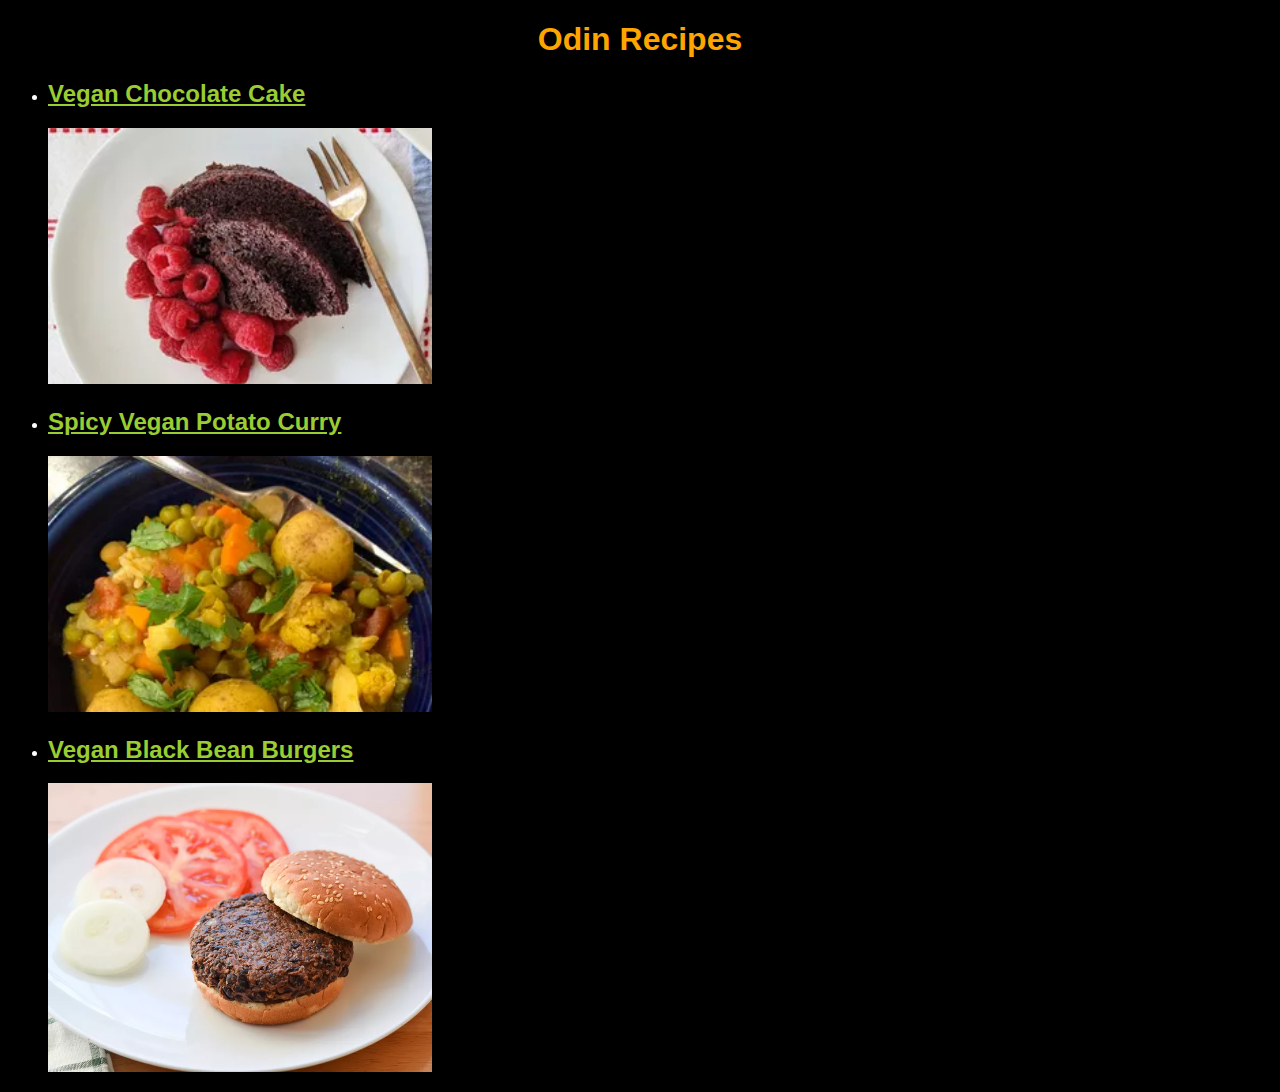
<file: index.html>
<!DOCTYPE html>
<html lang="en">

<head>
    <meta charset="UTF-8">
    <meta name="viewport" content="width=device-width, initial-scale=1.0">
    <title>Odin Recipes</title>
    <link rel="stylesheet" href="./styles/index.css">
    <link rel="stylesheet" href="./styles/style.css">
</head>

<body>

    <h1>Odin Recipes</h1>

    <ul>
        <li>
            <a href="./recipes/vegan-chocolate-cake.html">
                <h2>Vegan Chocolate Cake</h2>
                <img src="./images/vegan-chocolate-cake.webp" alt="Vegan chocolate cake">
            </a>
        </li>
        <li>
            <a href="./recipes/spicy-vegan-potato-curry.html">
                <h2>Spicy Vegan Potato Curry</h2>
                <img src="./images/spicy-vegan-potato-curry.webp" alt="Spicy vegan potato curry">
            </a>
        </li>
        <li>
            <a href="./recipes/vegan-black-bean-burgers.html">
                <h2>Vegan Black Bean Burgers</h2>
                <img src="./images/vegan-black-bean-burgers.webp" alt="Vegan black bean burgers">
            </a>
        </li>
    </ul>

</body>

</html>
</file>
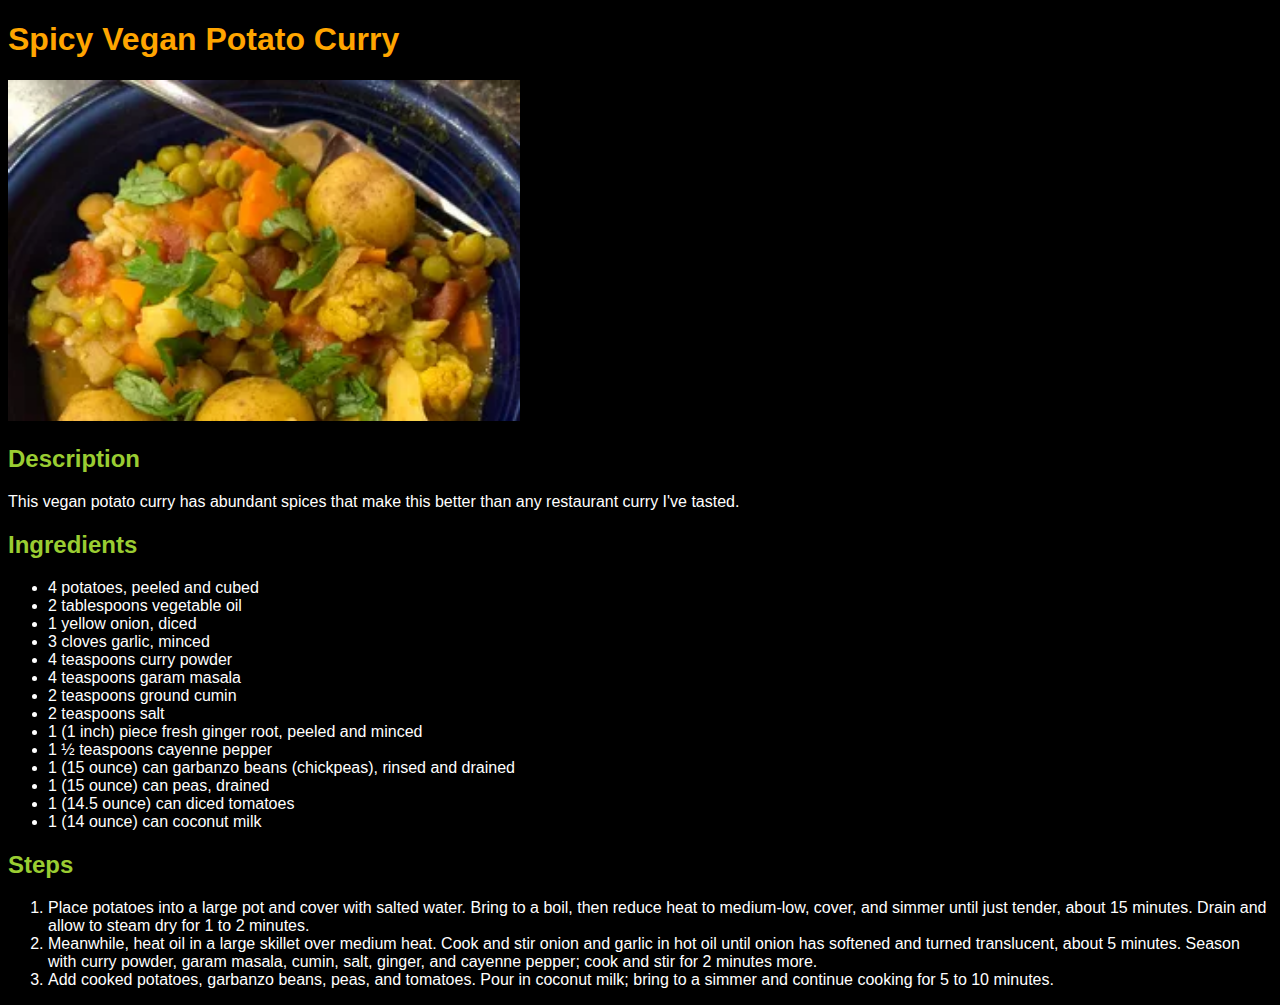
<file: recipes/spicy-vegan-potato-curry.html>
<!DOCTYPE html>
<html lang="en">
<head>
    <meta charset="UTF-8">
    <meta name="viewport" content="width=device-width, initial-scale=1.0">
    <title>Document</title>
    <link rel="stylesheet" href="./../styles/recipes.css">
    <link rel="stylesheet" href="./../styles/style.css">
</head>
<body>
    
    <h1>Spicy Vegan Potato Curry</h1>

    <img src="./../images/spicy-vegan-potato-curry.webp" alt="Spicy vegan potato curry">

    <h2>Description</h2>
    <p>This vegan potato curry has abundant spices that make this better than any restaurant curry I've tasted.</p>

    <h2>Ingredients</h2>
    <ul>
        <li>4 potatoes, peeled and cubed</li>
        <li>2 tablespoons vegetable oil</li>
        <li>1 yellow onion, diced</li>
        <li>3 cloves garlic, minced</li>
        <li>4 teaspoons curry powder</li>
        <li>4 teaspoons garam masala</li>
        <li>2 teaspoons ground cumin</li>
        <li>2 teaspoons salt</li>
        <li>1 (1 inch) piece fresh ginger root, peeled and minced</li>
        <li>1 ½ teaspoons cayenne pepper</li>
        <li>1 (15 ounce) can garbanzo beans (chickpeas), rinsed and drained</li>
        <li>1 (15 ounce) can peas, drained</li>
        <li>1 (14.5 ounce) can diced tomatoes</li>
        <li>1 (14 ounce) can coconut milk</li>
    </ul>

    <h2>Steps</h2>
    <ol>
        <li> Place potatoes into a large pot and cover with salted water. Bring to a boil, then reduce heat to medium-low, cover, and simmer until just tender, about 15 minutes. Drain and allow to steam dry for 1 to 2 minutes.</li>
        <li> Meanwhile, heat oil in a large skillet over medium heat. Cook and stir onion and garlic in hot oil until onion has softened and turned translucent, about 5 minutes. Season with curry powder, garam masala, cumin, salt, ginger, and cayenne pepper; cook and stir for 2 minutes more.</li>
        <li> Add cooked potatoes, garbanzo beans, peas, and tomatoes. Pour in coconut milk; bring to a simmer and continue cooking for 5 to 10 minutes.</li>
    </ol>
</body>
</html>
</file>
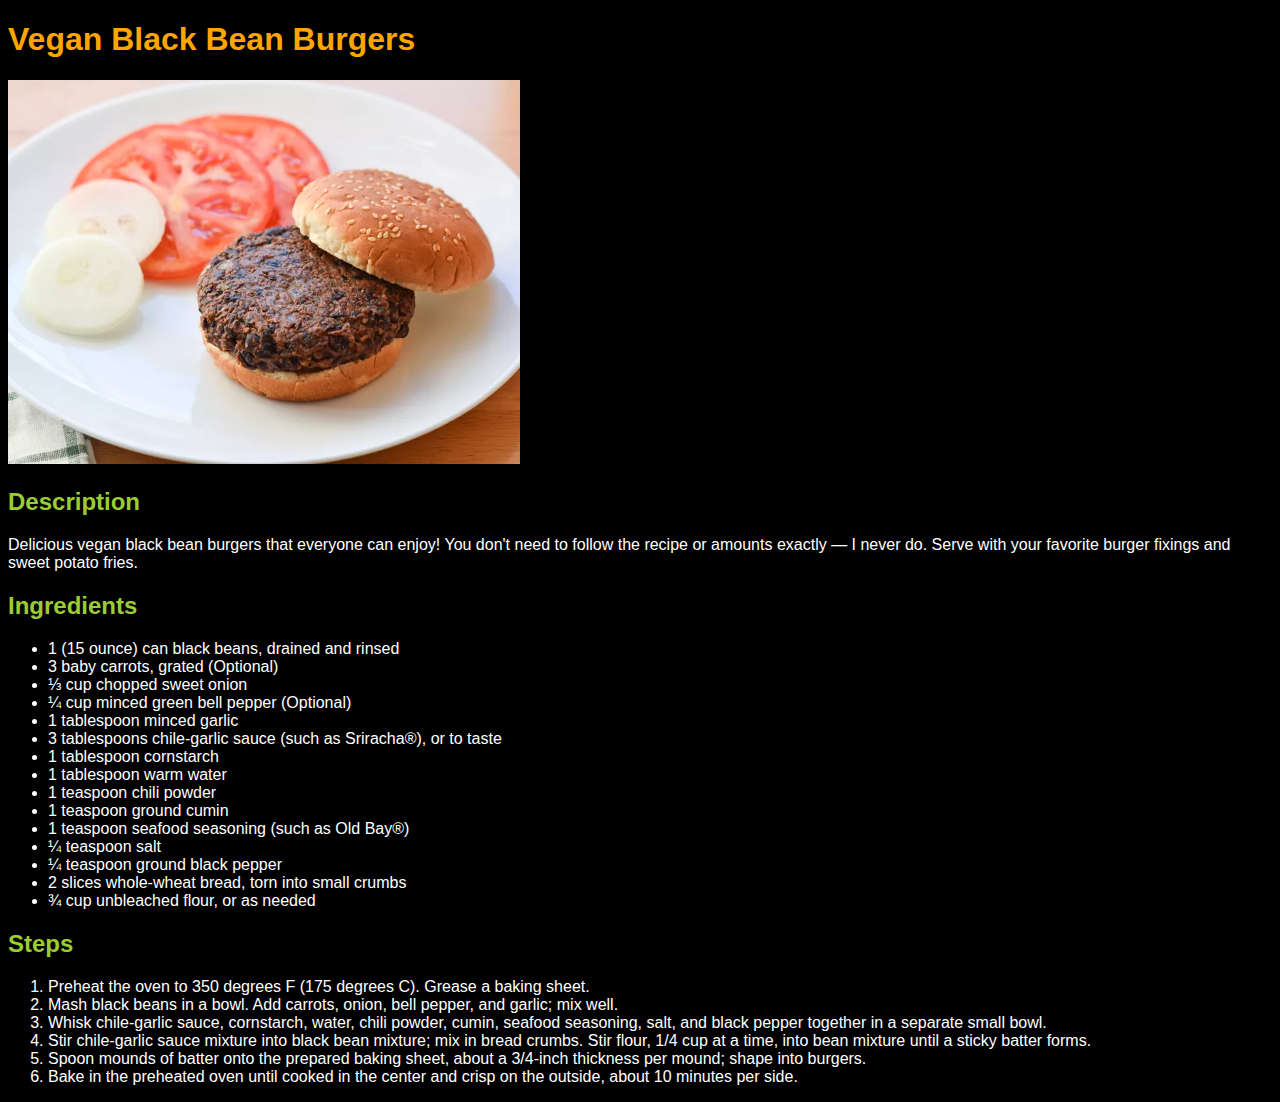
<file: recipes/vegan-black-bean-burgers.html>
<!DOCTYPE html>
<html lang="en">
<head>
    <meta charset="UTF-8">
    <meta name="viewport" content="width=device-width, initial-scale=1.0">
    <title>Vegan Black Bean Burgers</title>
    <link rel="stylesheet" href="./../styles/recipes.css">
    <link rel="stylesheet" href="./../styles/style.css">
</head>
<body>

    <h1>Vegan Black Bean Burgers</h1>

    <img src="./../images/vegan-black-bean-burgers.webp" alt="Vegan black bean burgers">

    <h2>Description</h2>
    <p>Delicious vegan black bean burgers that everyone can enjoy! You don't need to follow the recipe or amounts exactly — I never do. Serve with your favorite burger fixings and sweet potato fries.</p>

    <h2>Ingredients</h2>
    <ul>
        <li>1 (15 ounce) can black beans, drained and rinsed</li>
        <li>3 baby carrots, grated (Optional)</li>
        <li>⅓ cup chopped sweet onion</li>
        <li>¼ cup minced green bell pepper (Optional)</li>
        <li>1 tablespoon minced garlic</li>
        <li>3 tablespoons chile-garlic sauce (such as Sriracha®), or to taste</li>
        <li>1 tablespoon cornstarch</li>
        <li>1 tablespoon warm water</li>
        <li>1 teaspoon chili powder</li>
        <li>1 teaspoon ground cumin</li>
        <li>1 teaspoon seafood seasoning (such as Old Bay®)</li>
        <li>¼ teaspoon salt</li>
        <li>¼ teaspoon ground black pepper</li>
        <li>2 slices whole-wheat bread, torn into small crumbs</li>
        <li>¾ cup unbleached flour, or as needed</li>
    </ul>

    <h2>Steps</h2>
    <ol>
        <li>Preheat the oven to 350 degrees F (175 degrees C). Grease a baking sheet.</li>
        <li>Mash black beans in a bowl. Add carrots, onion, bell pepper, and garlic; mix well.</li>
        <li>Whisk chile-garlic sauce, cornstarch, water, chili powder, cumin, seafood seasoning, salt, and black pepper together in a separate small bowl.</li>
        <li>Stir chile-garlic sauce mixture into black bean mixture; mix in bread crumbs. Stir flour, 1/4 cup at a time, into bean mixture until a sticky batter forms.</li>
        <li>Spoon mounds of batter onto the prepared baking sheet, about a 3/4-inch thickness per mound; shape into burgers.</li>
        <li> Bake in the preheated oven until cooked in the center and crisp on the outside, about 10 minutes per side.</li>
    </ol>
    
</body>
</html>
</file>
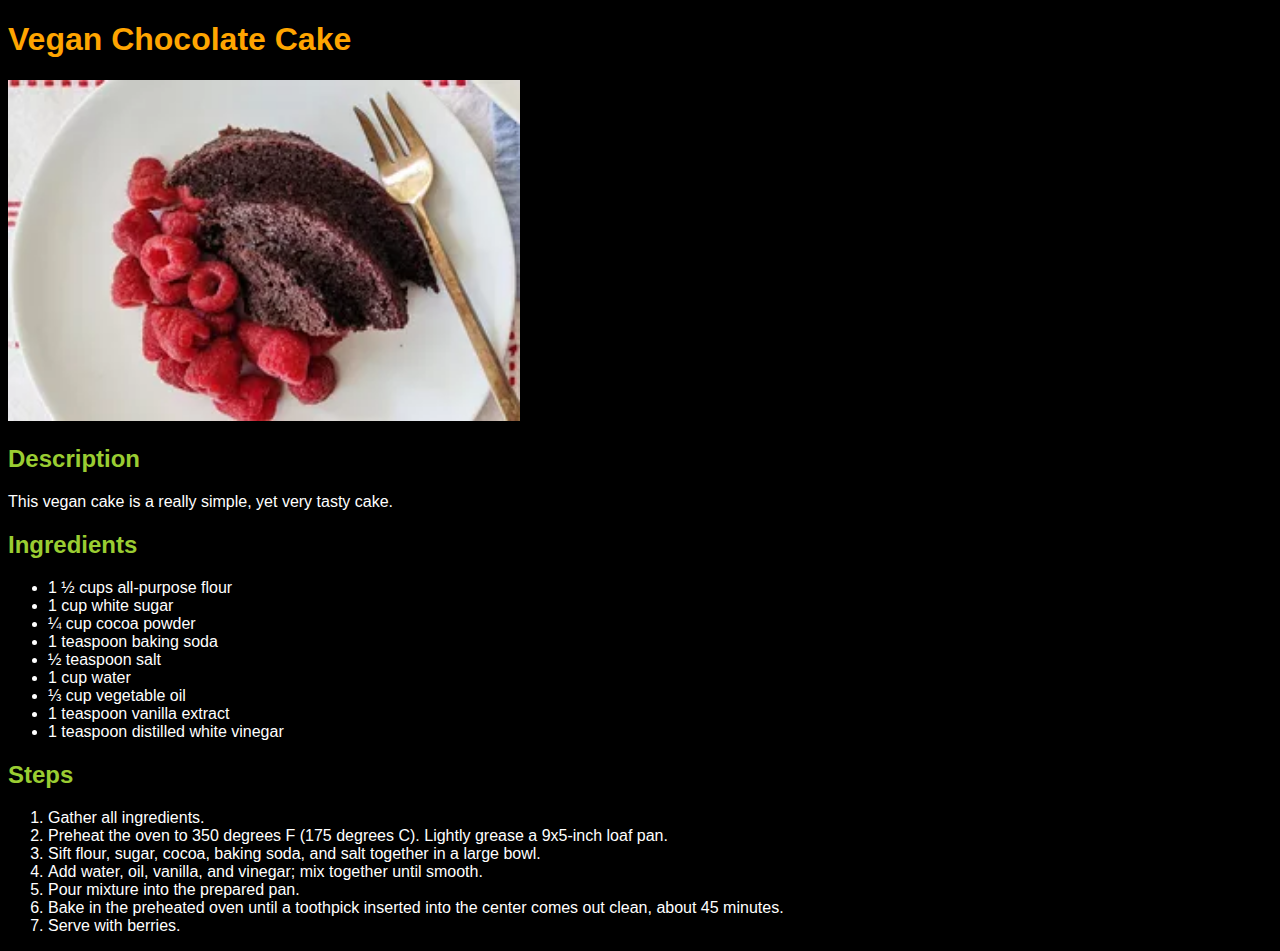
<file: recipes/vegan-chocolate-cake.html>
<!DOCTYPE html>
<html lang="en">

<head>
    <meta charset="UTF-8">
    <meta name="viewport" content="width=device-width, initial-scale=1.0">
    <title>Document</title>
    <link rel="stylesheet" href="./../styles/recipes.css">
    <link rel="stylesheet" href="./../styles/style.css">
</head>

<body>

    <h1>Vegan Chocolate Cake</h1>

    <img src="./../images/vegan-chocolate-cake.webp" alt="Vegan chocolate cake">

    <h2>Description</h2>
    <p>This vegan cake is a really simple, yet very tasty cake.</p>

    <h2>Ingredients</h2>
    <ul>
        <li>1 ½ cups all-purpose flour</li>
        <li>1 cup white sugar</li>
        <li>¼ cup cocoa powder</li>
        <li>1 teaspoon baking soda</li>
        <li>½ teaspoon salt</li>
        <li>1 cup water</li>
        <li>⅓ cup vegetable oil</li>
        <li>1 teaspoon vanilla extract</li>
        <li>1 teaspoon distilled white vinegar</li>
    </ul>

    <h2>Steps</h2>
    <ol>
        <li>Gather all ingredients.</li>
        <li>Preheat the oven to 350 degrees F (175 degrees C). Lightly grease a 9x5-inch loaf pan.</li>
        <li>Sift flour, sugar, cocoa, baking soda, and salt together in a large bowl.</li>
        <li>Add water, oil, vanilla, and vinegar; mix together until smooth.</li>
        <li>Pour mixture into the prepared pan.</li>
        <li>Bake in the preheated oven until a toothpick inserted into the center comes out clean, about 45 minutes.</li>
        <li>Serve with berries.</li>
    </ol>
</body>

</html>
</file>
<file: styles/index.css>
body {
    background-color: rgb(0, 0, 0);
}

h1 {
    color: orange;
    text-align: center;
}

a {
    color: yellowgreen;
}

img {
    width: 30vw;
    height: auto;
}

li {
    color: white;
}
</file>
<file: styles/style.css>
* {
    font-family: Arial, Verdana, Tahoma, 'Trebuchet MS', sans-serif;
}
</file>
<file: styles/recipes.css>
body {
    background-color: black;
}

h1 {
    color: orange;
}

p,
li {
    color: white;
}

h2 {
    color: yellowgreen;
}

img {
    width: 40vw;
    height: auto;
}
</file>
